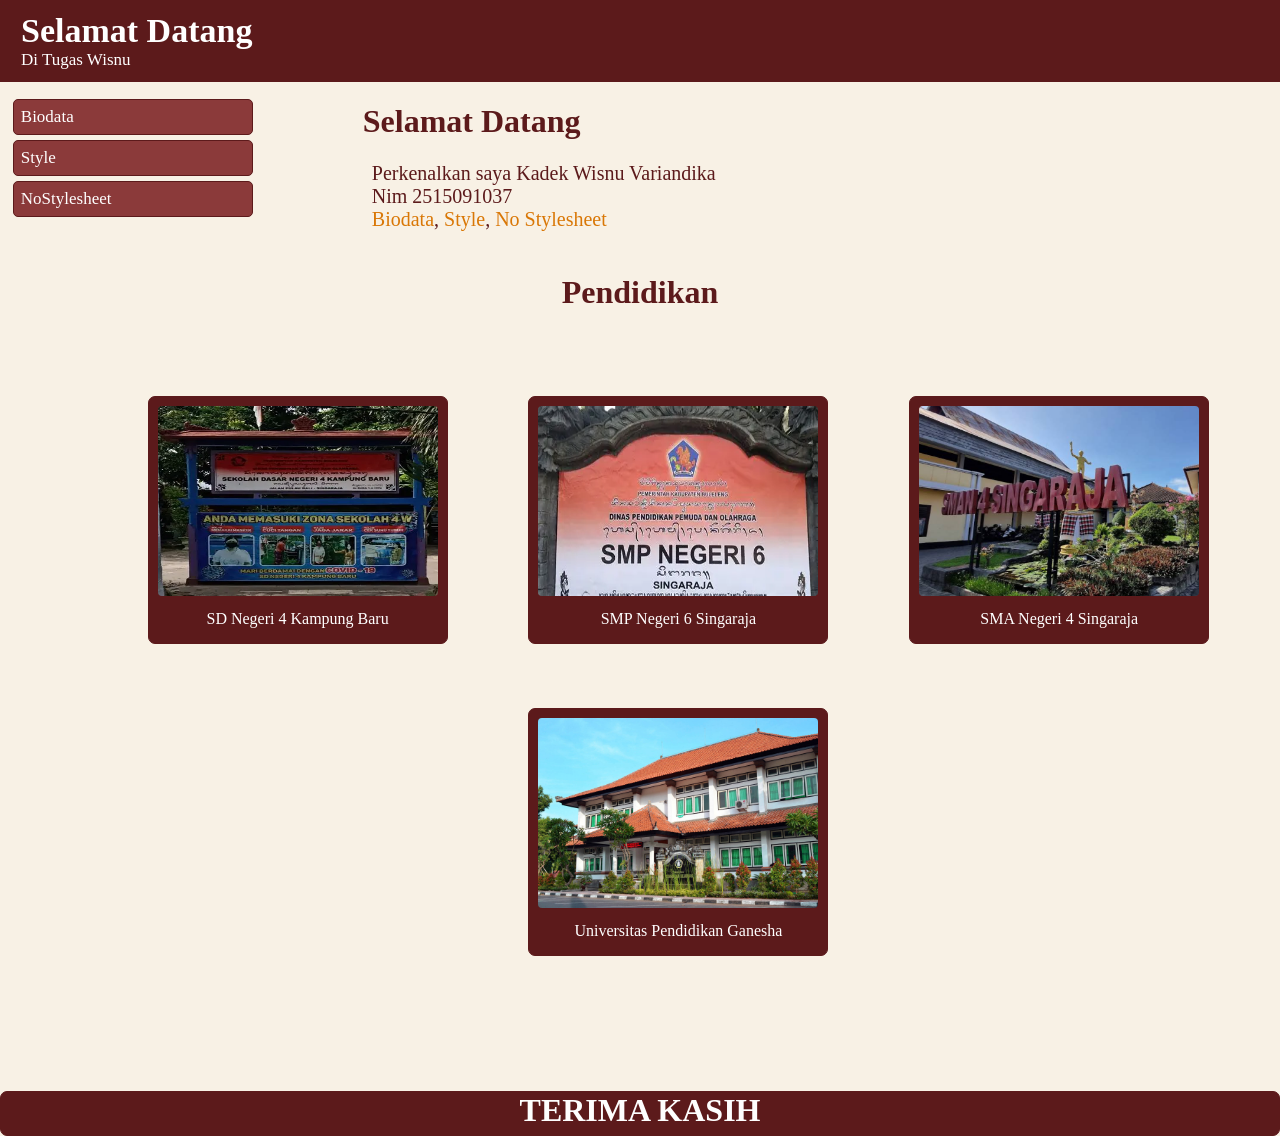
<file: index.html>
<!DOCTYPE html>
<html lang="en">
<head>
    <link rel="stylesheet" href="stylee.css">
    <meta charset="UTF-8">
    <meta name="viewport" content="width=device-width, initial-scale=1.0">
    <title>Tugas</title>
</head>
<body>
    <div class="welcome">
        <h1>Selamat Datang</h1>
        <p>Di Tugas Wisnu</p>
    </div>
    <div class="content">
        <div class="style">
           <ul>
                <li>
                    <a href="biodata.html" target="_blank">Biodata</a>
                </li> 
                <li>
                    <a href="tugass.html">Style</a>
                </li>
                <li>
                    <a href="nostyle.html" target="_blank"> NoStylesheet</a>
                </li>
            </ul>
        </div>
        <div class="tengah">
            <h1>Selamat Datang</h1>
            <p>Perkenalkan saya Kadek Wisnu Variandika<br>Nim 2515091037<br><a href="biodata.html" target="_blank">Biodata</a>, <a href="tugass.html">Style</a>, <a href="nostyle.html" target="_blank">No Stylesheet</a></p>
        </div>
    </div>
    <div class="pendidikan">
        <h1>Pendidikan</h1>
        <a class="gambar-1" href="https://maps.app.goo.gl/8WxY2ek8tYu13UnH6" target="_blank">
            <img src="foto/sd.png" alt=""> 
            <p>SD Negeri 4 Kampung Baru</p>
        </a>
        <a class="gambar-2" href="https://maps.app.goo.gl/4PaY5ovmioavMWnPA" target="_blank">
            <img src="foto/smp.png" alt="">
            <p>SMP Negeri 6 Singaraja</p>
        </a>
        <a class="gambar-3" href="https://maps.app.goo.gl/mSGSKrVhTbdpRido7" target="_blank">
            <img src="foto/sma.png" alt="">
           <p>SMA Negeri 4 Singaraja</p>
        </a>
        <a class="gambar-4" href="https://maps.app.goo.gl/8dh62wr68GYkbcGcA" target="_blank">
            <img src="foto/ptn.png" alt="">
            <p>Universitas Pendidikan Ganesha</p>
        </a>
    </div>
    <h1 class="end">TERIMA KASIH</h1>
</body>
</html>
</file>
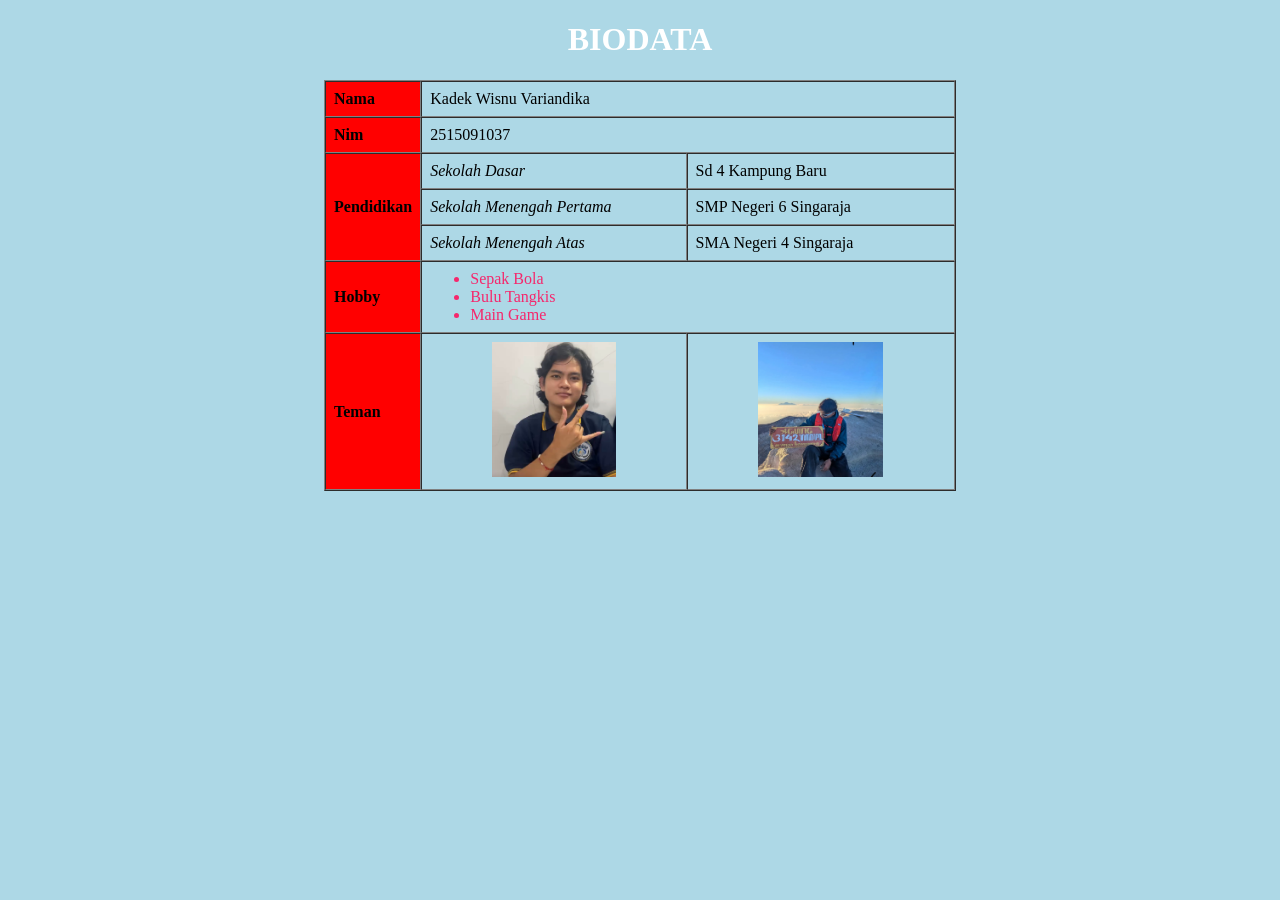
<file: biodata.html>
<!DOCTYPE html>
<html lang="en">
<head>
    <link rel="stylesheet" href="style.css">
    <meta charset="UTF-8">
    <meta name="viewport" content="width=device-width, initial-scale=1.0">
    <title>Tugas</title>
</head>

<body>
    <h1 align="center">BIODATA</h1>
    <table width="50%" cellpadding="8" cellspacing="0" border="1" align="center">
        <tr>
            <th align="left">Nama</th>
            <td colspan="2">Kadek Wisnu Variandika</td>
        </tr>
        <tr>
            <th align="left">Nim</th>
            <td colspan="2">2515091037</td>
        </tr>
        <tr>
            <th rowspan="3" valign="middle" align="left">Pendidikan</th>
            <td><i>Sekolah Dasar</i></td>
            <td>Sd 4 Kampung Baru</td>
        </tr>
        <tr>
            <td><i>Sekolah Menengah Pertama</i></td>
            <td>SMP Negeri 6 Singaraja</td>
        </tr>
        <tr>
            <td><i>Sekolah Menengah Atas</i></td>
            <td>SMA Negeri 4 Singaraja</td>
        </tr>
        <tr>
            <th valign="middle" align="left">Hobby</th>
            <td colspan="2">
                <ul style="margin: 0;">
                    <li>Sepak Bola</li>
                    <li>Bulu Tangkis</li>
                    <li>Main Game</li>
                </ul>
            </td>
        </tr>
        <tr>
            <th align="left">Teman</th>
            <td align="center">
                <a href="https://www.instagram.com/joelchristoo?stkn=MTdqaXo0MTJ4M2d5Zg==" target="_blank">
                    <img src="foto/joel.jpeg" alt="" width="50%" height="20%">
                </a>
            </td>
            <td align="center">
                <a href="https://www.instagram.com/yogisairmaaa?stkn=M3k1YjRoMHN3ejds" target="_blank">
                    <img src="foto/yogi.jpeg" alt="" width="50%" height="10%">
                </a>
            </td>
        </tr>
    </table>
</body>
</html>
</file>
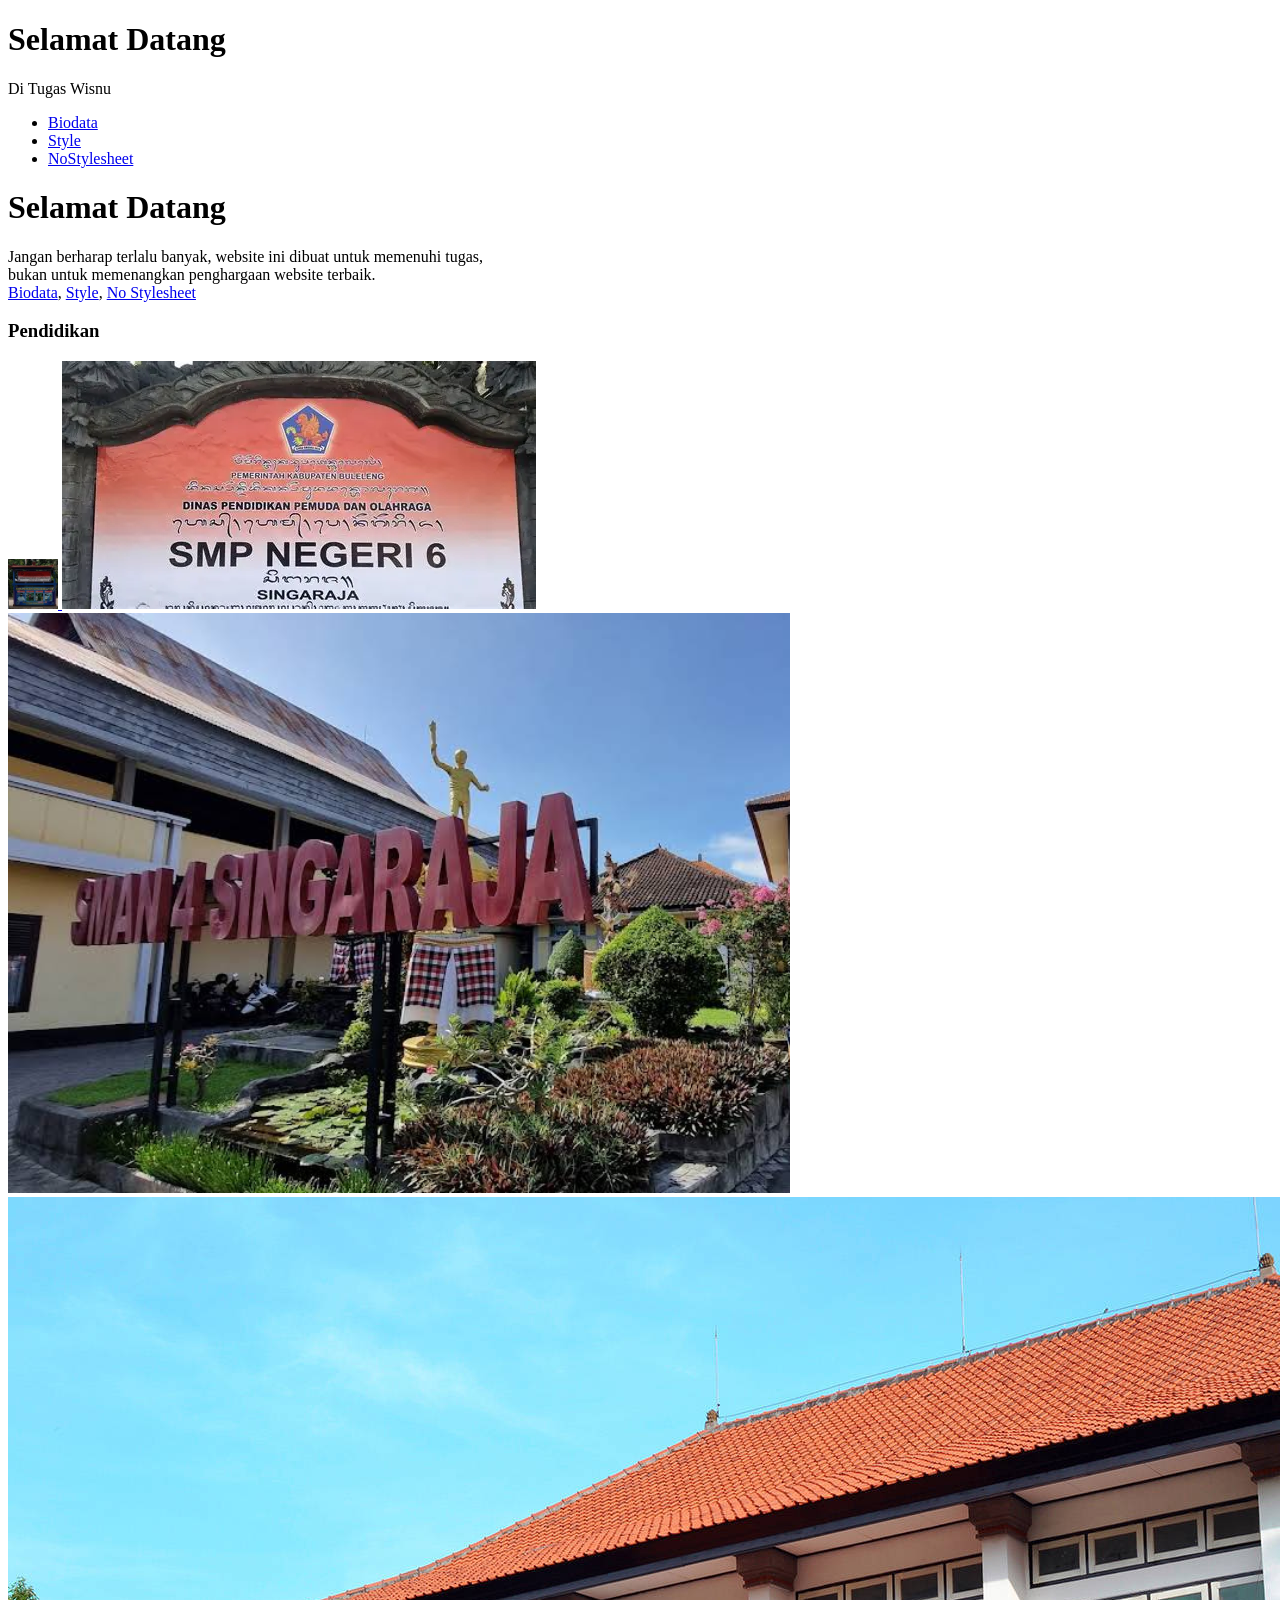
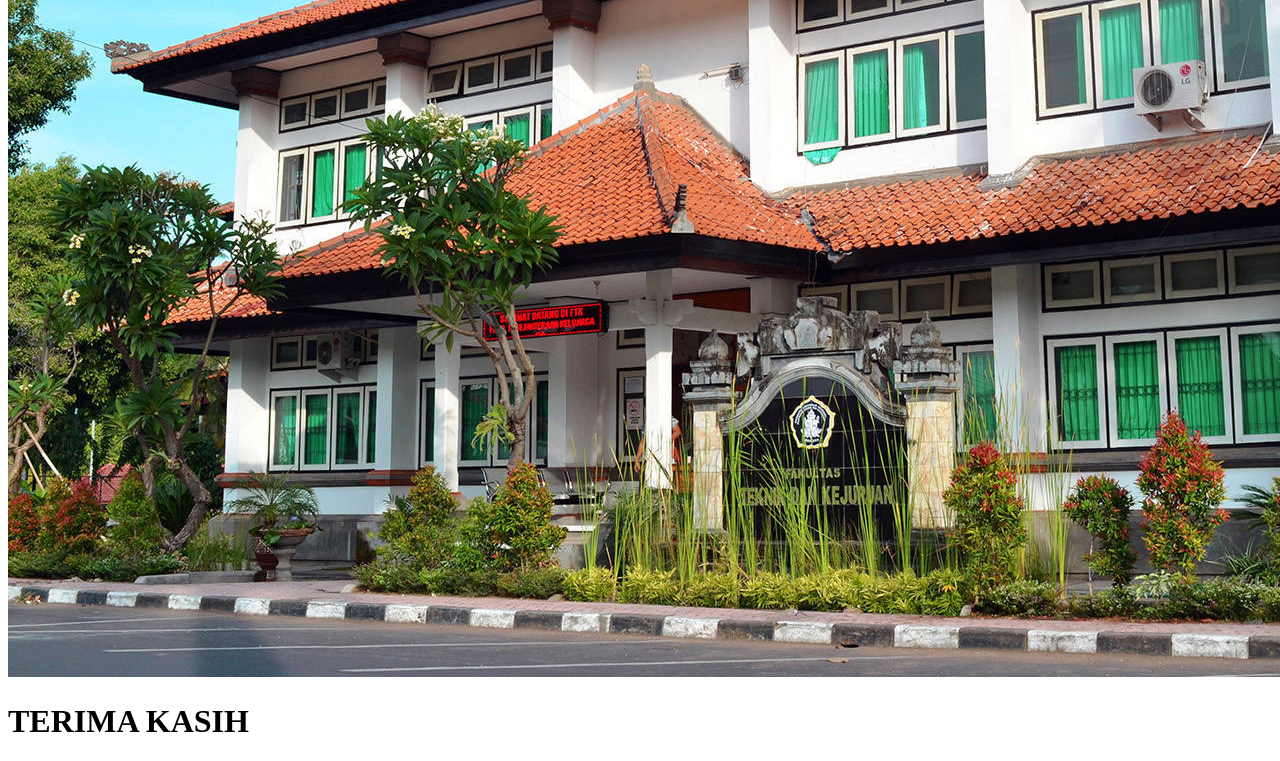
<file: nostyle.html>
<!DOCTYPE html>
    <html lang="en">
    <head>
        <!-- <link rel="stylesheet" href="stylee.css"> -->
        <meta charset="UTF-8">
        <meta name="viewport" content="width=device-width, initial-scale=1.0">
        <title>Tugas</title>
    </head>
    <body>
        <div class="welcome">
            <h1>Selamat Datang</h1>
            <p>Di Tugas Wisnu</p>
        </div>
        <div class="content">
            <div class="style">
                <ul>
                    <li>
                        <a href="biodata.html" target="_blank">Biodata</a>
                    </li>
                    <li>
                        <a href="tugass.html" target="_blank">Style</a>
                    </li>
                    <li>
                        <a href="nostyle.html" target="_blank"> NoStylesheet</a>
                    </li>
                </ul>
            </div>
            <div class="tengah">
                <h1>Selamat Datang</h1>
                <p>Jangan berharap terlalu banyak, website ini dibuat untuk memenuhi tugas, <br>bukan untuk memenangkan penghargaan website terbaik.<br><a href="biodata.html" target="_blank">Biodata</a>, <a href="tugass.html" target="_blank">Style</a>, <a href="nostyle.html" target="_blank">No Stylesheet</a></p>
            </div>
        </div>
        <div class="pendidikan">
                <h3>Pendidikan</h3>
                <a href="https://maps.app.goo.gl/8WxY2ek8tYu13UnH6" target="_blank">
                    <img src="foto/sd.png" alt="" height="50px" width="50px">
                </a>
                <a href="https://maps.app.goo.gl/4PaY5ovmioavMWnPA" target="_blank">
                    <img src="foto/smp.png" alt="">
                </a>
                <a href="https://maps.app.goo.gl/mSGSKrVhTbdpRido7" target="_blank">
                    <img src="foto/sma.png" alt="">
                </a>
                <a href="https://maps.app.goo.gl/8dh62wr68GYkbcGcA" target="_blank">
                    <img src="foto/ptn.png" alt="">
                </a>
        </div>
        <h1 class="end">TERIMA KASIH</h1>
    </body>
    </html>
</file>
<file: stylee.css>
body {
    background-color: #F8F1E5;
    margin: 0;
}

.welcome {
    background-color: #5C1A1B;
    color: white;
    font-size: 17px;
    padding: 12px;
}

.welcome h1, p{
    margin: 0;
    padding-left: 9px;
}

.content {
    display: flex;
}

.style {
    width: 240px;
    padding-left: 1%;
    font-size: 17px;
}

.style ul {
    list-style: none;
    padding: 0;
}

.style li {
    background-color: #8B3A3A;
    border: 1px solid #5C1A1B;
    border-radius: 5px;
    margin-bottom: 5px;
}

.style a {
    display: block;
    padding: 7px;
    text-decoration: none;
    color: white;
}

.tengah {
    color: #5C1A1B;
    margin-left: 110px;
}

.tengah p {
    font-size: 20px;
}

.tengah a {
    text-decoration: none;
    color: #D97706;
}

.pendidikan {
    margin-top: 40px;
}

.pendidikan h1 {
    color: #5C1A1B;
    text-align: center;
}

.pendidikan {
    text-align: center;
}

.pendidikan a {
    display: inline-block;
    width: 280px;
    margin-left: 6%;
    margin-top: 5%;
    padding: 9px;
    padding-bottom: 15px;
    border: 1px solid #5C1A1B;
    background-color: #5C1A1B;
    border-radius: 7px;
    color: white;
    text-decoration: none;
    text-align: center;
}

.pendidikan img {
    width: 100%;
    height: 190px;
    border-radius: 4px;
}

.pendidikan a p {
    margin-top: 10px;
    margin-bottom: 0;
    padding: 0;
    font-size: 16px;
}

.end {
    border: 1px solid #5C1A1B;
    background-color: #5C1A1B;
    border-radius: 7px;
    height: 43px;
    color: #fefefe;
    text-align: center;
    margin: 0;
    margin-top: 10.5%;
}
</file>
<file: style.css>
body {
    background-color: lightblue;
}

th{
   background-color: red;
}

h1{
    color:white;
}

li{
    color: #F5276C;
}
</file>
